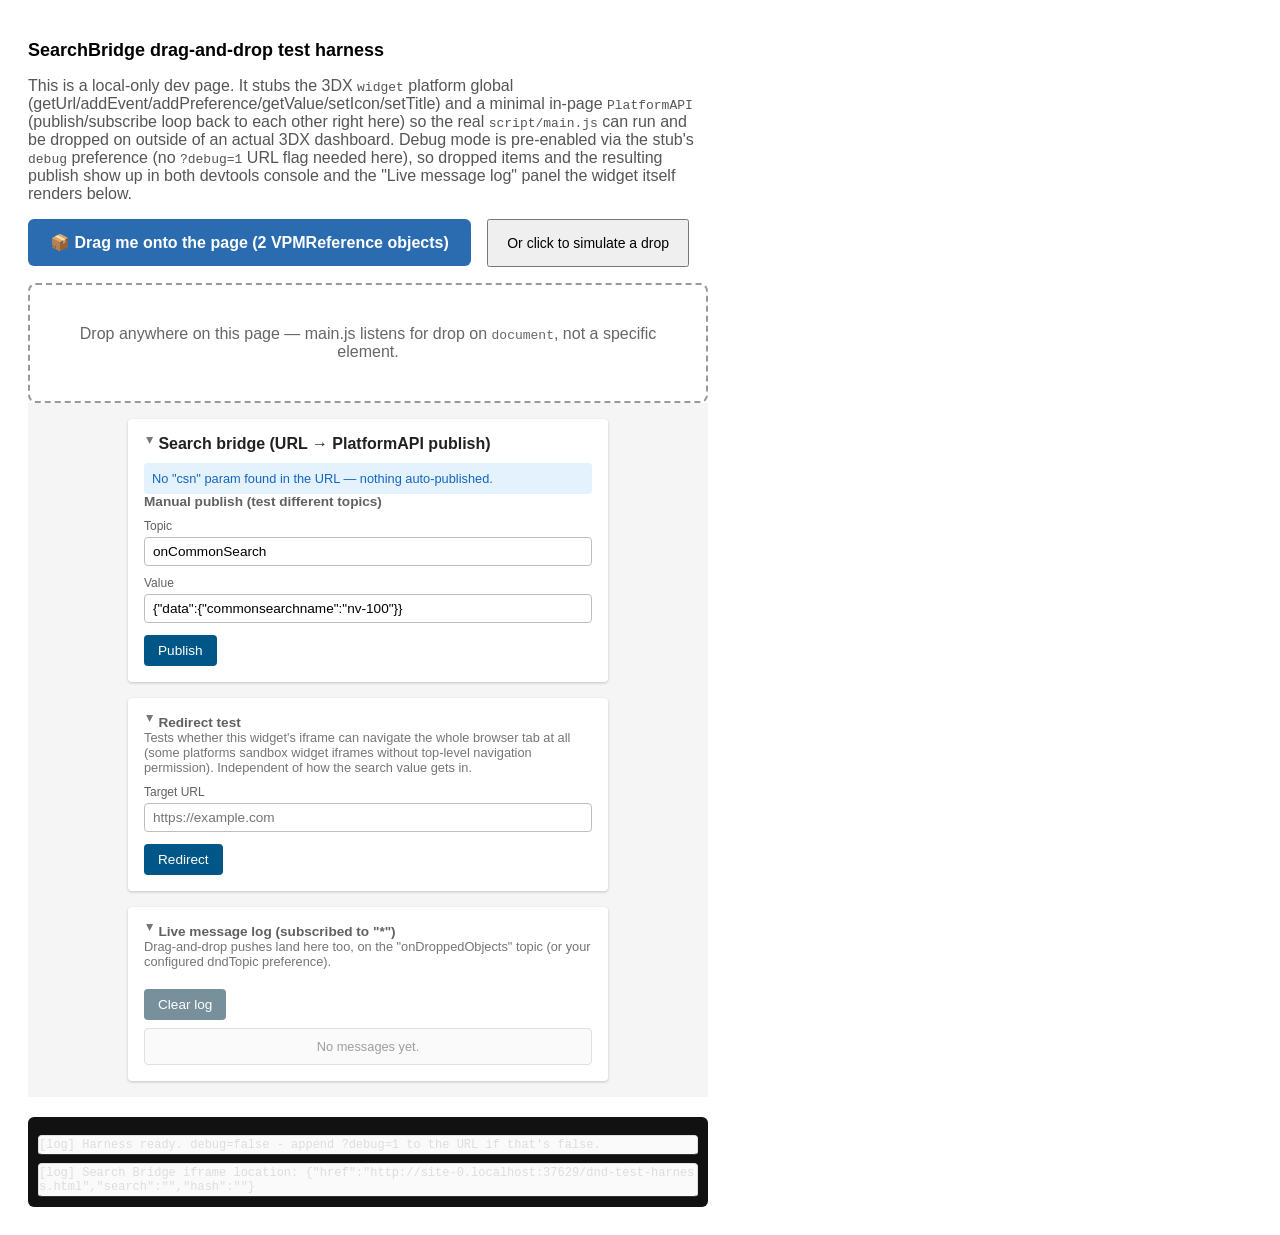
<file: dnd-test-harness.html>
<!doctype html>
<html>
<head>
<meta charset="utf-8" />
<title>SearchBridge DnD test harness</title>
<!-- Same stylesheet the real widget uses, so the debug panel it renders into #content
     (cards, collapsible <details> sections, status boxes, log list) looks like it actually
     will on the platform instead of unstyled. -->
<link rel="stylesheet" type="text/css" href="style/main.css?v=2" />
<style>
  body { font-family: -apple-system, "Segoe UI", sans-serif; padding: 20px; max-width: 720px; }
  h1 { font-size: 18px; }
  p.hint { color: #555; }
  #drag-source {
    display: inline-block; padding: 14px 22px; background: #2b6cb0; color: #fff;
    border-radius: 6px; cursor: grab; font-weight: 600; user-select: none;
  }
  #drag-source:active { cursor: grabbing; }
  #simulate-btn { margin-left: 12px; padding: 14px 18px; font-size: 14px; cursor: pointer; }
  #drop-zone-hint {
    margin-top: 16px; padding: 40px; border: 2px dashed #999; border-radius: 8px;
    text-align: center; color: #666;
  }
  #harness-log {
    margin-top: 20px; max-height: 320px; overflow-y: auto; background: #111;
    color: #ddd; font-family: monospace; font-size: 12px; padding: 10px; border-radius: 6px;
  }
  .harness-log-line { padding: 2px 0; border-bottom: 1px solid #333; white-space: pre-wrap; word-break: break-all; }
  .harness-log-line.warn { color: #f6ad55; }
</style>
</head>
<body>
  <h1>SearchBridge drag-and-drop test harness</h1>
  <p class="hint">
    This is a local-only dev page. It stubs the 3DX <code>widget</code> platform global
    (getUrl/addEvent/addPreference/getValue/setIcon/setTitle) and a minimal in-page
    <code>PlatformAPI</code> (publish/subscribe loop back to each other right here) so the
    real <code>script/main.js</code> can run and be dropped on outside of an actual 3DX
    dashboard. Debug mode is pre-enabled via the stub's <code>debug</code> preference (no
    <code>?debug=1</code> URL flag needed here), so dropped items and the resulting publish
    show up in both devtools console and the "Live message log" panel the widget itself
    renders below.
  </p>

  <div id="drag-source" draggable="true">&#128230; Drag me onto the page (2 VPMReference objects)</div>
  <button id="simulate-btn" type="button">Or click to simulate a drop</button>

  <div id="drop-zone-hint">
    Drop anywhere on this page &mdash; main.js listens for drop on <code>document</code>,
    not a specific element.
  </div>

  <div id="content"></div>

  <div id="harness-log"></div>

<script>
  // --- mirror console.log/warn onto the page, so results are visible without devtools ---
  (function() {
    var logEl = document.getElementById("harness-log");
    var origLog = console.log, origWarn = console.warn;
    function append(kind, args) {
      var line = document.createElement("div");
      line.className = "harness-log-line " + kind;
      line.textContent = "[" + kind + "] " + Array.prototype.map.call(args, function(a) {
        try { return typeof a === "string" ? a : JSON.stringify(a); } catch (e) { return String(a); }
      }).join(" ");
      logEl.insertBefore(line, logEl.firstChild);
    }
    console.log = function() { append("log", arguments); origLog.apply(console, arguments); };
    console.warn = function() { append("warn", arguments); origWarn.apply(console, arguments); };
  })();

  // --- minimal 3DX platform stub: just enough surface area for main.js to run standalone ---
  window.widget = {
    // Debug mode is a real widget preference now, not just "?debug=1" in the URL - default it
    // on here so this harness doesn't need the URL flag either.
    _prefs: { debug: "1" },
    getUrl: function() { return window.location.href; },
    addEvent: function(name, fn) {
      // Real platform calls onLoad once the widget iframe is ready; simulate that here.
      if (name === "onLoad") { setTimeout(fn, 0); }
    },
    addPreference: function(pref) {
      if (!(pref.name in this._prefs)) { this._prefs[pref.name] = pref.defaultValue; }
    },
    getValue: function(name) { return this._prefs[name]; },
    setIcon: function() {},
    setTitle: function(t) { document.title = t; }
  };

  // Minimal in-page PlatformAPI stand-in: publish() logs + loops back to anything that
  // called subscribe(), so dropping an object here actually shows up in the widget's own
  // "Live message log" panel (which subscribes to "*"), same as it would flow through the
  // real platform - just without leaving this page.
  var platformAPISubscribers = [];
  var platformAPIStub = {
    publish: function(topic, data) {
      console.log("PlatformAPI.publish", topic, data);
      platformAPISubscribers.forEach(function(sub) {
        if (sub.topic === "*" || sub.topic === topic) {
          sub.callback(data, { topic: topic });
        }
      });
    },
    subscribe: function(topic, callback) {
      platformAPISubscribers.push({ topic: topic, callback: callback });
    }
  };
  // The real DS/DataDragAndDrop/DataDragAndDrop module isn't under test here - this harness
  // simulates drops via native browser drag events / a synthetic dispatch instead (see the
  // drag-source and simulate-btn handlers below), so this just needs to not throw when
  // start() calls DataDragAndDrop.droppable(...).
  var dataDragAndDropStub = {
    droppable: function() {}
  };
  window.require = function(deps, callback) {
    if (!callback) { return; }
    var moduleId = deps && deps[0];
    if (moduleId === "DS/DataDragAndDrop/DataDragAndDrop") {
      callback(dataDragAndDropStub);
    } else {
      callback(platformAPIStub);
    }
  };
</script>
<script src="script/main.js?v=16"></script>
<script>
  var samplePayload = {
    protocol: "3DXContent",
    version: "2.0",
    source: "EXA_AEP_AP",
    widgetId: "AQ6lY1WA09y2RZBqR06m",
    data: {
      items: [
        {
          envId: "OI000562550",
          objectType: "VPMReference",
          objectId: "FFFFE288D3EC49A4AFFCA0311A03A6FD",
          serviceId: "3DSpace"
        },
        {
          envId: "OI000562551",
          objectType: "VPMReference",
          objectId: "AAAA1111222233334444555566667777",
          serviceId: "3DSpace"
        }
      ]
    }
  };

  document.getElementById("drag-source").addEventListener("dragstart", function(e) {
    e.dataTransfer.setData("text/plain", JSON.stringify(samplePayload));
    e.dataTransfer.effectAllowed = "copy";
  });

  document.getElementById("simulate-btn").addEventListener("click", function() {
    var dt = new DataTransfer();
    dt.setData("text/plain", JSON.stringify(samplePayload));
    document.dispatchEvent(new DragEvent("drop", { bubbles: true, cancelable: true, dataTransfer: dt }));
  });

  console.log("Harness ready. debug=" + (window.location.search.indexOf("debug=1") !== -1) + " - append ?debug=1 to the URL if that's false.");
</script>
</body>
</html>
</file>
<file: style/main.css>
* {
    box-sizing: border-box;
}

#content {
    width: 100%;
    height: 100%;
    overflow: auto;
    font-family: -apple-system, "Segoe UI", Roboto, Arial, sans-serif;
    background: #f5f5f5;
    color: #212121;
    font-size: 0.9rem;
}

.card {
    max-width: 480px;
    margin: 16px auto;
    background: #fff;
    border-radius: 4px;
    box-shadow: 0 1px 3px rgba(0, 0, 0, 0.2);
    padding: 16px;
}

.card h1 {
    font-size: 1rem;
    margin: 0 0 12px;
}

.card h2 {
    font-size: 0.85rem;
    margin: 0 0 8px;
    color: #616161;
}

/* Collapsible cards (<details class="card">): the h1/h2 lives inside <summary>, so it needs
   its own margin reset there instead of the standalone-heading margin above. */
details.card > summary {
    cursor: pointer;
    list-style: none;
}

details.card > summary::-webkit-details-marker {
    display: none;
}

details.card > summary h1,
details.card > summary h2 {
    display: inline-block;
    margin: 0;
}

details.card > summary::before {
    content: "\25b8";
    display: inline-block;
    width: 1em;
    color: #757575;
    transition: transform 0.15s ease;
}

details.card[open] > summary::before {
    transform: rotate(90deg);
}

.card p.hint {
    margin: 0 0 8px;
    color: #757575;
    font-size: 0.8rem;
}

.card label {
    display: block;
    font-size: 0.75rem;
    color: #616161;
    margin-top: 10px;
}

.card input {
    width: 100%;
    padding: 6px 8px;
    margin-top: 4px;
    border: 1px solid #bdbdbd;
    border-radius: 4px;
    font-family: inherit;
    font-size: 0.85rem;
}

.card button {
    margin-top: 12px;
    padding: 8px 14px;
    border: none;
    border-radius: 4px;
    background: #005686;
    color: #fff;
    font-size: 0.85rem;
    cursor: pointer;
}

.card button.secondary {
    background: #78909c;
}

.card button:disabled {
    background: #90a4ae;
    cursor: not-allowed;
}

.card .status {
    margin-top: 10px;
    padding: 8px;
    border-radius: 4px;
    font-size: 0.8rem;
    display: none;
}

.card .status.success {
    display: block;
    background: #e8f5e9;
    color: #2e7d32;
}

.card .status.failure {
    display: block;
    background: #ffebee;
    color: #c62828;
}

.card .status.info {
    display: block;
    background: #e3f2fd;
    color: #1565c0;
}

.log {
    margin-top: 8px;
    max-height: 220px;
    overflow-y: auto;
    border: 1px solid #e0e0e0;
    border-radius: 4px;
    background: #fafafa;
}

.log-entry {
    padding: 6px 8px;
    border-bottom: 1px solid #eeeeee;
    font-family: "Consolas", "Courier New", monospace;
    font-size: 0.75rem;
    word-break: break-all;
}

.log-entry:last-child {
    border-bottom: none;
}

.log-topic {
    color: #005686;
    font-weight: bold;
}

.log-empty {
    padding: 10px;
    color: #9e9e9e;
    font-size: 0.8rem;
    text-align: center;
}
</file>
